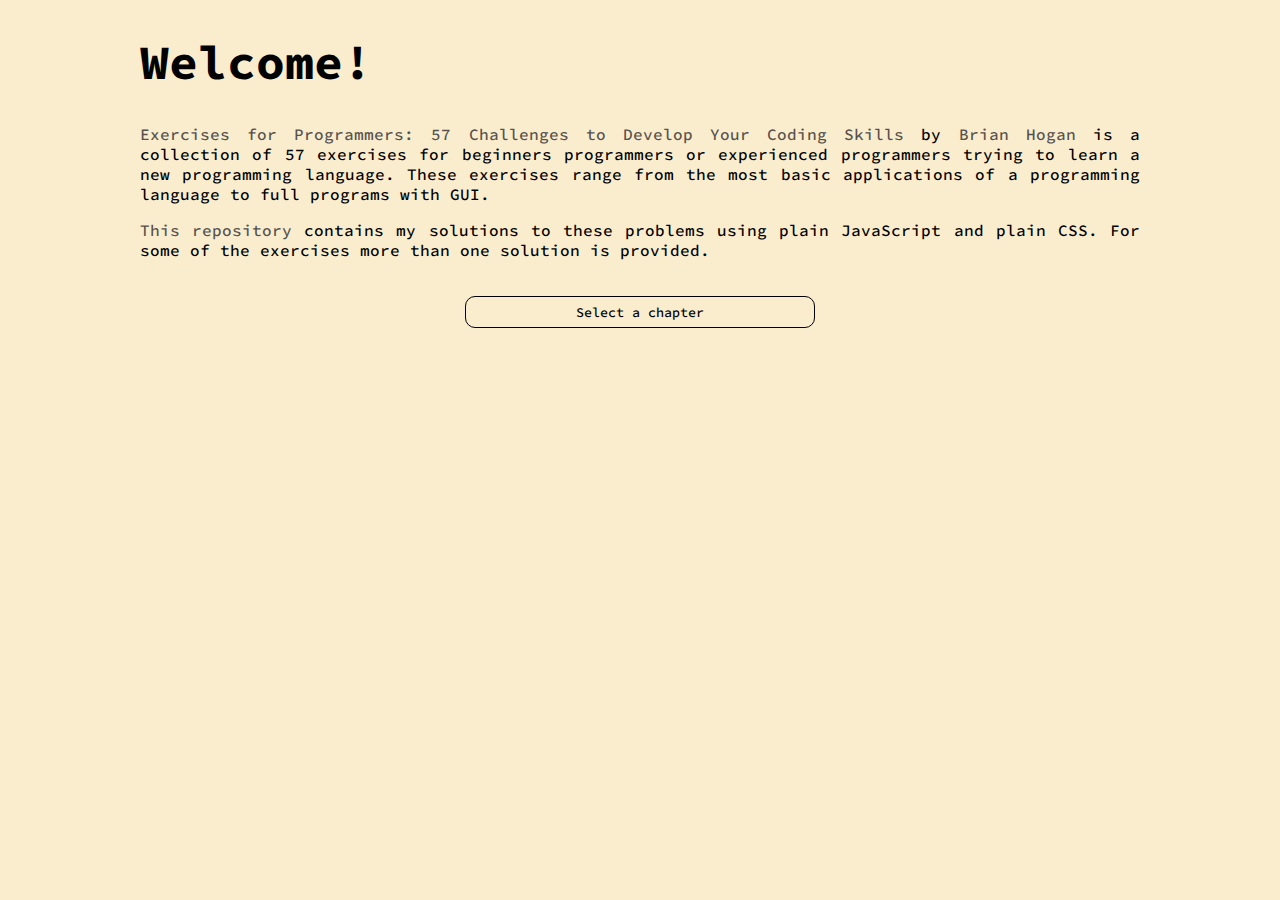
<file: index.html>
<!DOCTYPE html>
<html lang="en">
  <head>
    <meta charset="UTF-8" />
    <meta http-equiv="X-UA-Compatible" content="IE=edge" />
    <meta name="viewport" content="width=device-width, initial-scale=1.0" />
    <title>57 Challenges (saacbj)</title>

    <link rel="preconnect" href="https://fonts.googleapis.com" />
    <link rel="preconnect" href="https://fonts.gstatic.com" crossorigin />
    <link
      href="https://fonts.googleapis.com/css2?family=Source+Code+Pro:wght@400;500;700;900&display=swap"
      rel="stylesheet"
    />

    <link rel="stylesheet" href="style.css" />
  </head>
  <body>
    <main>
      <h1>Welcome!</h1>
      <p>
        <a href="https://www.amazon.com/Brian-P-Hogan/dp/1680501224"
          >Exercises for Programmers: 57 Challenges to Develop Your Coding
          Skills</a
        >
        by
        <a
          href="https://twitter.com/bphogan?ref_src=twsrc%5Egoogle%7Ctwcamp%5Eserp%7Ctwgr%5Eauthor"
          >Brian Hogan</a
        >
        is a collection of 57 exercises for beginners programmers or experienced
        programmers trying to learn a new programming language. These exercises
        range from the most basic applications of a programming language to full
        programs with GUI.
      </p>
      <p>
        <a href="https://github.com/saacbj/57Challenges">This repository</a>
        contains my solutions to these problems using plain JavaScript and plain
        CSS. For some of the exercises more than one solution is provided.
      </p>
      <select>
        <option value="0">Select a chapter</option>
        <option value="2">2. Input, Processing, and Output</option>
        <!-- <option value="3">3. Calculations</option> -->
        <!-- <option value="4">4. Making Decisions</option> -->
        <!-- <option value="5">5. Functions</option> -->
        <!-- <option value="6">6. Repetition</option> -->
        <!-- <option value="7">7. Data Structures</option> -->
        <!-- <option value="8">8. Working with Files</option> -->
        <!-- <option value="9">9. Working with External Services</option> -->
        <!-- <option value="10">10. Full Programs</option> -->
      </select>
      <section></section>
    </main>

    <script src="app.js"></script>
  </body>
</html>
</file>
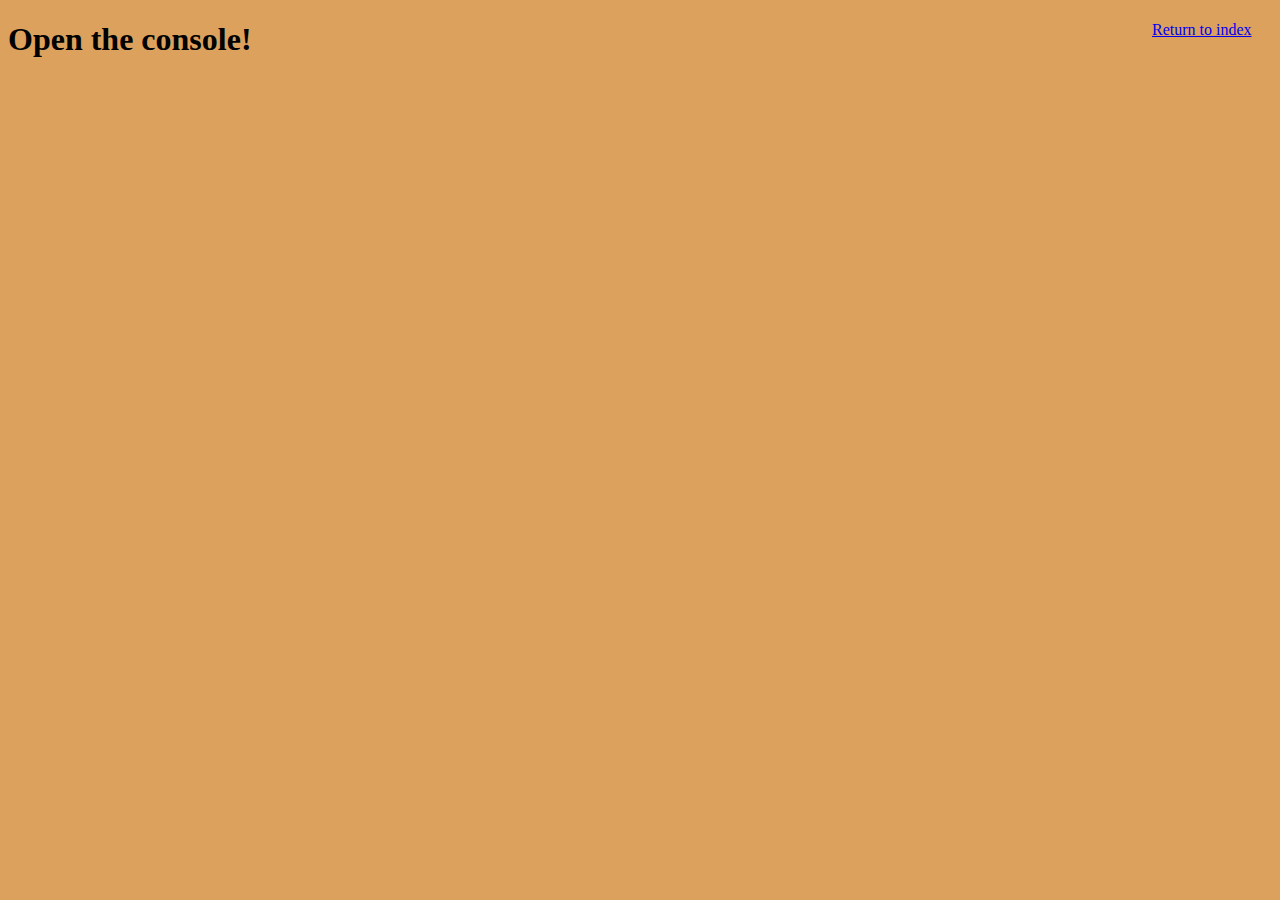
<file: 01-SayingHello/index.html>
<!DOCTYPE html>
<html lang="en">
  <head>
    <meta charset="UTF-8" />
    <meta http-equiv="X-UA-Compatible" content="IE=edge" />
    <meta name="viewport" content="width=device-width, initial-scale=1.0" />
    <title>Saying Hello</title>
  </head>
  <body style="background-color: #dda15e">
    <a href="../index.html" style="position: absolute; left: 90%"
      >Return to index</a
    >
    <h1>Open the console!</h1>
    <script src="app.js"></script>
  </body>
</html>
</file>
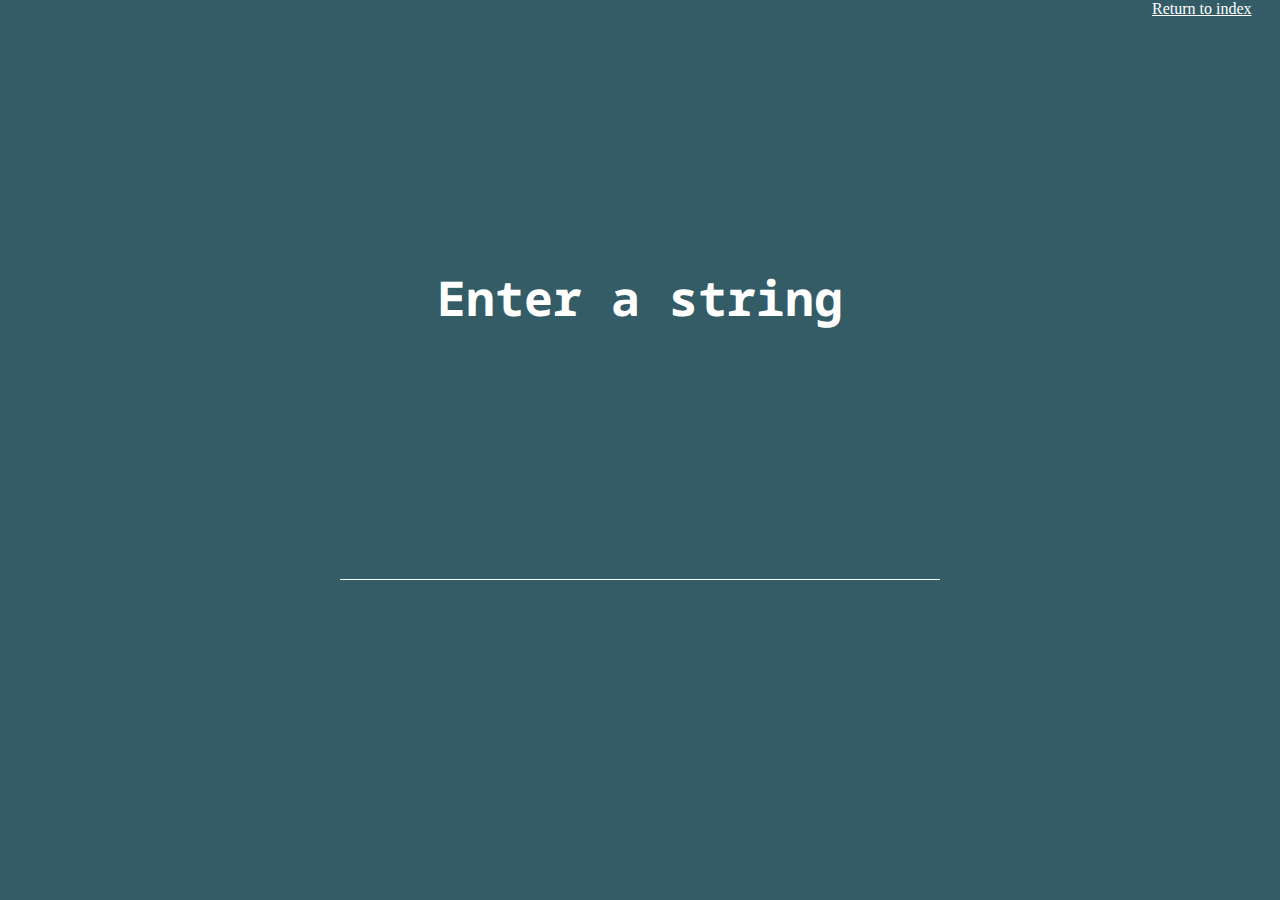
<file: 02-CountingTheNumberOfCharacters/index.html>
<!DOCTYPE html>
<html lang="en">
  <head>
    <meta charset="UTF-8" />
    <meta http-equiv="X-UA-Compatible" content="IE=edge" />
    <meta name="viewport" content="width=device-width, initial-scale=1.0" />
    <title>Counting the Number of Characters</title>

    <link rel="preconnect" href="https://fonts.googleapis.com" />
    <link rel="preconnect" href="https://fonts.gstatic.com" crossorigin />
    <link
      href="https://fonts.googleapis.com/css2?family=Noto+Sans+Mono:wght@400;500;700;900&display=swap"
      rel="stylesheet"
    />

    <link rel="stylesheet" href="style.css" />
  </head>
  <body>
    <a href="../index.html" style="position: absolute; left: 90%; color: white"
      >Return to index</a
    >
    <main>
      <h1>Enter a string</h1>
      <h2></h2>
      <input type="text" />
    </main>
    <script src="app.js"></script>
  </body>
</html>
</file>
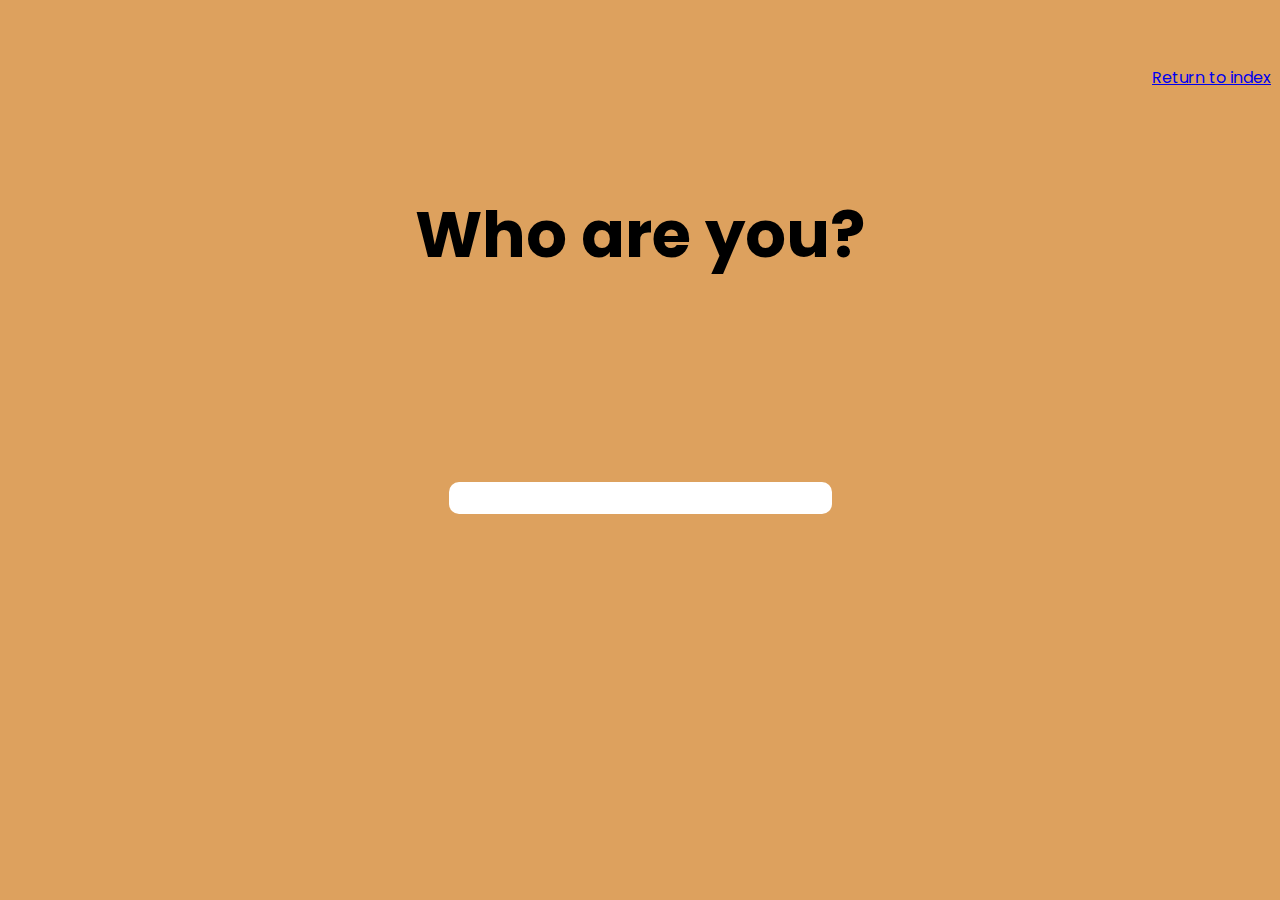
<file: 01-SayingHello/dynamicSolution/index.html>
<!DOCTYPE html>
<html lang="en">
  <head>
    <meta charset="UTF-8" />
    <meta http-equiv="X-UA-Compatible" content="IE=edge" />
    <meta name="viewport" content="width=device-width, initial-scale=1.0" />
    <title>Saying Hello</title>

    <link rel="preconnect" href="https://fonts.googleapis.com" />
    <link rel="preconnect" href="https://fonts.gstatic.com" crossorigin />
    <link
      href="https://fonts.googleapis.com/css2?family=Poppins:wght@400;600&display=swap"
      rel="stylesheet"
    />

    <link rel="stylesheet" href="style.css" />
  </head>
  <body>
    <a
      href="../../index.html"
      style="position: absolute; left: 90%; bottom: 90%"
      >Return to index</a
    >
    <main>
      <h1>Who are you?</h1>
      <form action="#">
        <input type="text" name="" id="" />
      </form>
    </main>

    <script src="app.js"></script>
  </body>
</html>
</file>
<file: style.css>
html,
body {
  margin: 0;
}

body {
  font-family: "Source Code Pro";
  background-color: #faedcd;

  display: flex;
  flex-direction: column;
  justify-content: center;
  align-items: center;
}

main {
  width: 1000px;
  height: 800px;
}

h1 {
  font-size: 3rem;
}

p {
  font-size: 1rem;
  font-weight: 500;

  text-align: justify;
}

select {
  -webkit-appearance: none;
  -moz-appearance: none;
  appearance: none;
  -ms-appearance: none; /* get rid of default appearance for IE8, 9 and 10*/
}

select {
  width: 35%;
  height: 2rem;

  position: relative;
  left: 50%;
  top: 20px;
  transform: translateX(-50%);

  border: 1px solid black;
  border-radius: 10px;
  background: none;

  text-align: center;
  font-family: "Source Code Pro";
  font-weight: 500;
}

select:focus {
  outline: none;
}

ul {
  list-style: none;
}

li {
  margin-bottom: 0.5rem;
}

a,
a:visited,
a:active {
  text-decoration: none;
  color: #57514d;
  font-weight: 500;
}

a:hover {
  text-decoration: underline;
}
</file>
<file: 02-CountingTheNumberOfCharacters/style.css>
body,
html {
  margin: 0;
  box-sizing: border-box;
}

body {
  height: 100vh;
  background-color: #335c67;
}

main {
  width: 80%;
  height: 80%;

  position: absolute;
  left: 50%;
  top: 50%;
  transform: translate(-50%, -50%);

  display: flex;
  flex-direction: column;
  justify-content: center;
  align-items: center;

  font-family: "Noto Sans Mono";
}

h1 {
  color: white;
  font-size: 3rem;
  text-align: center;

  min-height: 87px;
  max-width: 100%;

  display: flex;
  flex-direction: row;
  flex-wrap: wrap;

  position: relative;
  bottom: 87px;
}

h2 {
  color: white;
  font-size: 1.5rem;
  text-align: center;

  min-height: 33px;
}

input {
  width: 600px;
  box-sizing: border-box;

  background-color: #335c67;
  border: none;
  border-bottom: 1px solid white;

  color: white;
  font-size: 1.5rem;

  font-family: "Noto Sans Mono";
}

input:focus {
  outline: none;
}

.char {
  display: flex;
  flex-direction: column;

  min-width: 28.81px;
  min-height: 87px;
}

.sub {
  font-size: 0.75rem;
  text-align: center;
  color: rgba(255, 255, 255, 0.616);
}

.space {
  position: relative;
  top: 65px;
}
</file>
<file: 01-SayingHello/dynamicSolution/style.css>
* {
  margin: 0;
  font-family: "Poppins";
}

body {
  height: 100vh;

  background-color: #dda15e;

  display: flex;
  flex-direction: column;
  justify-content: center;
  align-items: center;
}

main {
  min-width: 383px;

  display: flex;
  flex-direction: column;
  /* justify-content: center; */
  /*
  No se necesita porque como main y body comparten el mismo eje "flex", entonces los elementos en main ya están centrados
  */
  align-items: center;
}

h1 {
  position: relative;
  bottom: 200px;

  font-size: 4rem;
  text-align: center;
}

input {
  width: 383px;
  height: 2rem;

  border-radius: 10px;
  border: none;
  padding: 1rem;

  box-sizing: border-box;
}

input:focus {
  outline: none;
}
</file>
